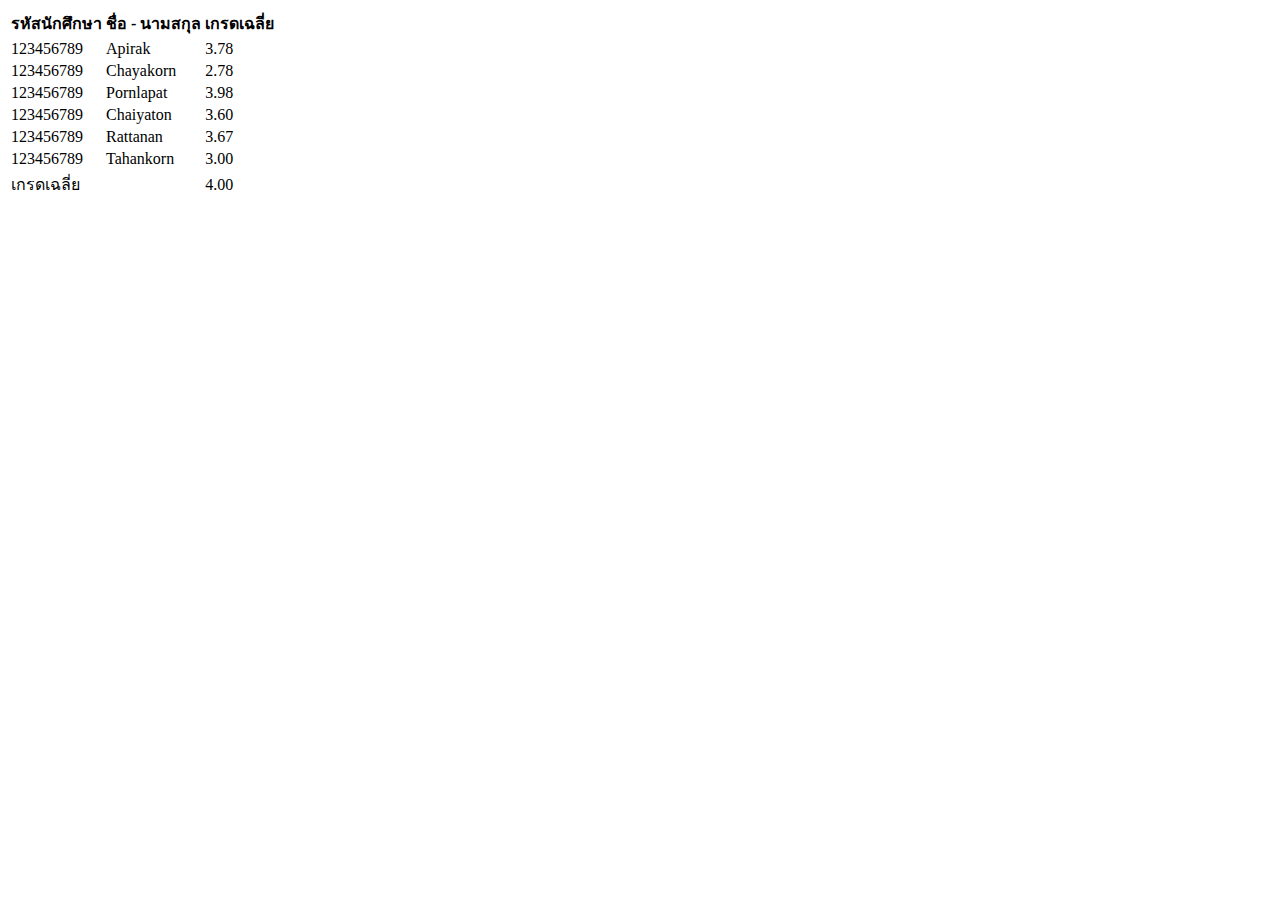
<file: Assignment2.html>
<html lang="en">
<head>
    <meta charset="UTF-8">
    <meta name="viewport" content="width=device-width, initial-scale=1.0">
    <title>Document</title>
    <table>
        <thead>
            <tr>
               <th>รหัสนักศึกษา</th>
               <th>ชื่อ - นามสกุล</th>
               <th>เกรดเฉลี่ย</th>
            </tr>
        </thead>
        <tbody>
            <tr>
                <td>123456789 </td>
                <td>Apirak</td>
                <td>3.78</td>
            </tr>
            <tr>
                <td>123456789 </td>
                <td>Chayakorn</td>
                <td>2.78</td>
            </tr>
            <tr>
                <td>123456789 </td>
                <td>Pornlapat</td>
                <td>3.98</td>
            </tr>
                        <tr>
                <td>123456789 </td>
                <td>Chaiyaton</td>
                <td>3.60</td>
            </tr>
            <tr>
                <td>123456789 </td>
                <td>Rattanan</td>
                <td>3.67</td>
            </tr>
             <tr>
                <td>123456789 </td>
                <td>Tahankorn</td>
                <td>3.00</td>
            </tr>
        </tbody>
        <tfoot>
            <tr>
                <td colspan="2">เกรดเฉลี่ย</td>
                <td>4.00</td>
                
            </tr>
        </tfoot>
    </table>
</head>
</html>
</file>
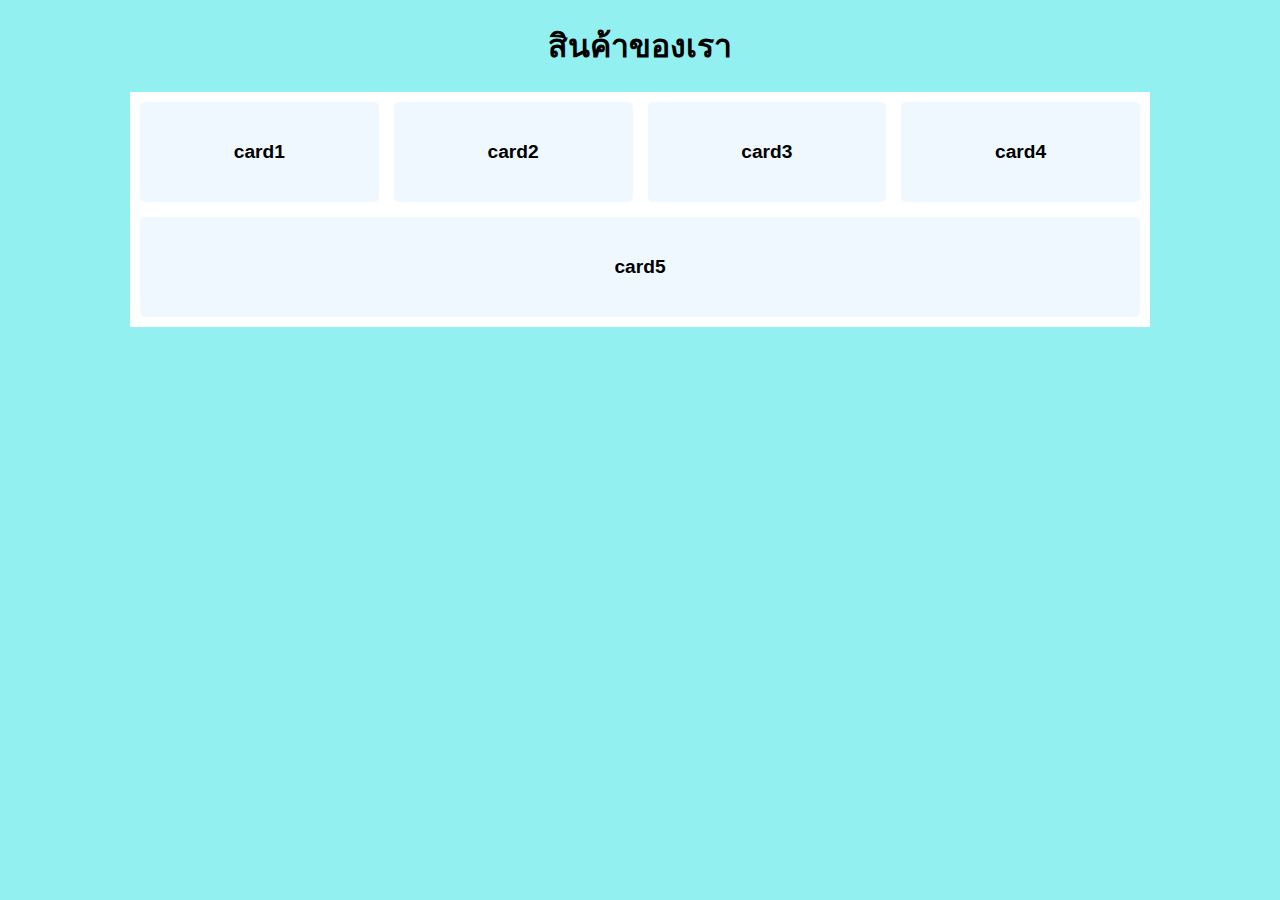
<file: card.html>
<html lang="en">
    <link rel="stylesheet" href="style/style3.css">
<head>
    <meta charset="UTF-8">
    <meta name="viewport" content="width=device-width, initial-scale=1.0">
    <title>Document</title>
</head>
<body>
    <h1>สินค้าของเรา</h1>
    <div class = gallery-container>
        <div class = "product-card">card1</div>
        <div class = "product-card">card2</div>
        <div class = "product-card">card3</div>
        <div class = "product-card">card4</div>
        <div class = "product-card">card5</div>
    </div>
</body>
</html>
</file>
<file: style/style3.css>
body{
    font-family: Arial, Helvetica, sans-serif;
    background-color: rgb(146, 240, 240);
    margin: 20px;
}
h1{
    text-align: center;   
}
.gallery-container{
    display: flex;
    flex-wrap: wrap;
    gap: 15px;
    padding: 10px;
    border: 1px soild white;
    background-color: white;
    max-width: 1000px;
    margin: 0 auto;
}
.product-card{
    flex:  [grow] [shink] [basis];
    flex: 1 1 200px;


    min-height: 100px;
    background-color: aliceblue;
    border: 1px soild #ccc;
    border-radius: 5px;

    display: flex;
    justify-content: center;
    align-items: center;
    font-size: 1.2em;
    font-weight: bold;

}
</file>
